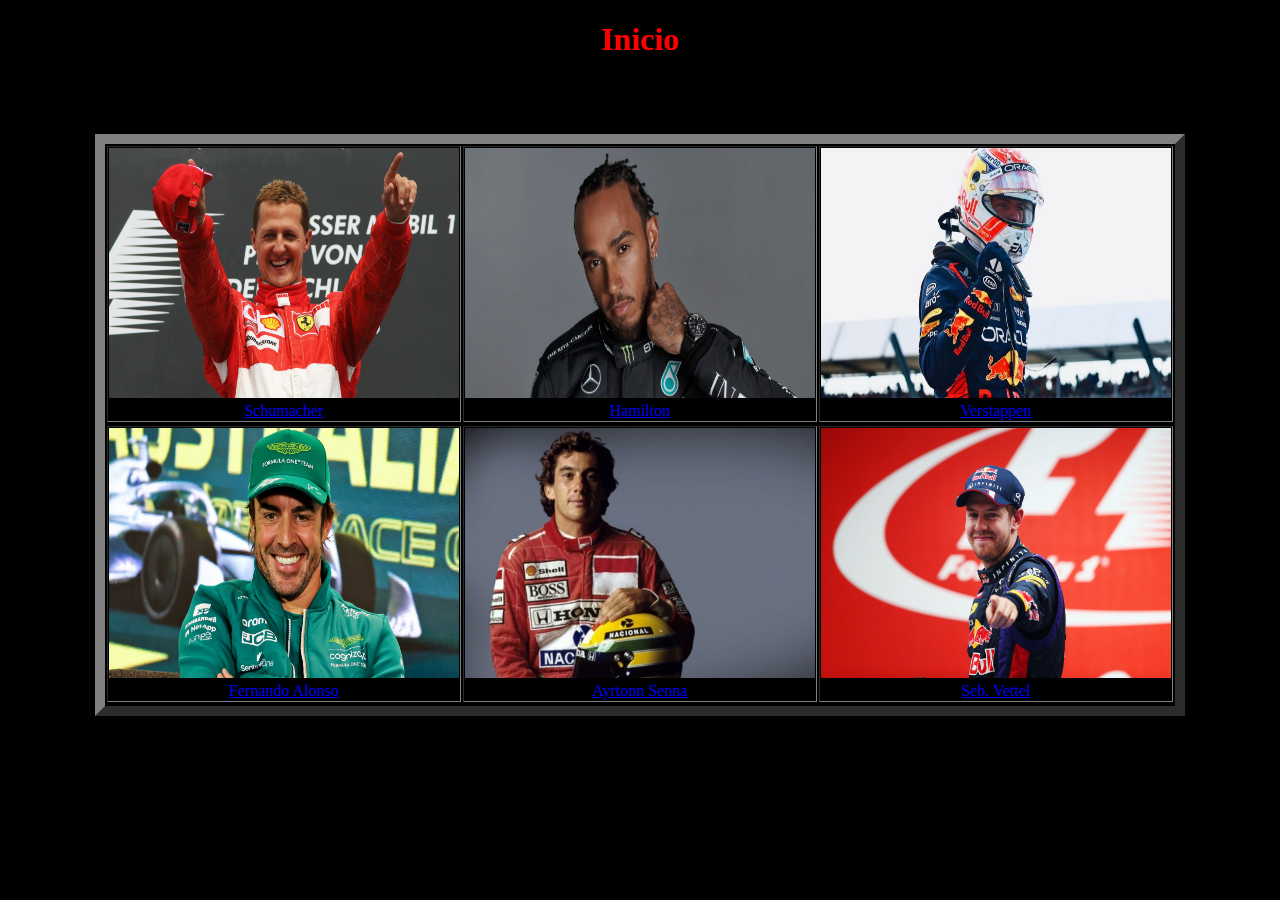
<file: index.html>
<!DOCTYPE html>

<html>
	<head>
		<meta CHARSET='utf-8'>

			<title>
				Inicio
			</title>

		<link rel="stylesheet" href="css/estilos.css"  type="text/css">

		<link rel="icon" type="image/png" href="figuras/f1_logo.jpg"/>
	</head>

	<body>

		<style>
			img{
			width:350px;
			height:250px;
			}
		</style>

		<h1 style='text-align:center'>Inicio</h1>

		<br>
		<br>
		<br>

		<table border ='10' class='center'>
			<tr>
				<td> <a href="html/schumacher.html"> <img src='figuras/schumacher.jpg'>
					<figcaption> Schumacher</figcaption>

				<td> <a href="html/hamilton.html"> <img src='figuras/hamilton.jpg'>
					<figcaption> Hamilton </figcaption>				

				<td> <a href="html/verstappen.html"> <img src='figuras/verstappen.jpg'> 
					<figcaption> Verstappen </figcaption>
			<tr/>

			<tr>
				<td> <a href="html/alonso.html"> <img src='figuras/alonso.jpg'>
					<figcaption> Fernando Alonso </figcaption>
	
				<td> <a href="html/senna.html"> <img src='figuras/senna.jpg'> 
					<figcaption> Ayrtonn Senna </figcaption>

				<td> <a href="html/vettel.html"> <img src='figuras/vettel.jpg'> 
					<figcaption> Seb. Vettel </figcaption>
			<tr/>

	</body>
</html>
</file>
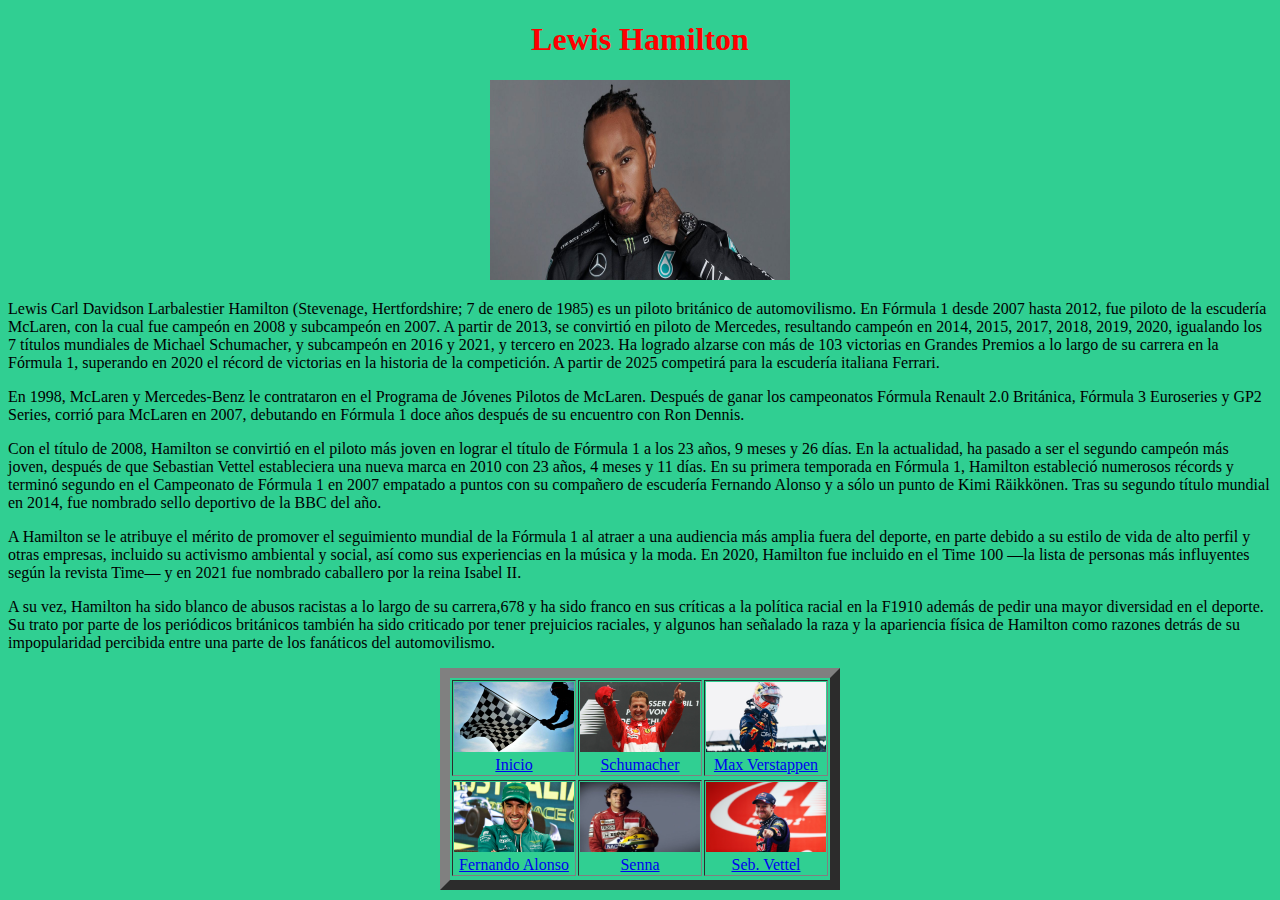
<file: html/hamilton.html>
<!DOCTYPE html>

<html>
	<head>
		<meta CHARSET='utf-8'>

			<title>
				Hamilton
			</title>

		<link rel="stylesheet" href="../css/estilos.css"  type="text/css">

		<link rel="icon" type="image/png" href="../figuras/f1_logo.jpg"/>
	</head>

	<body style= 'background-color:#30cf92'>

		<h1 style='text-align:center'>Lewis Hamilton</h1>
		
		<center>
			<img src="../figuras/hamilton.jpg" alt="hamilton" style="width:300px;height:200px;">
		</center>
<p>
Lewis Carl Davidson Larbalestier Hamilton​ (Stevenage, Hertfordshire; 7 de enero de 1985) es un piloto británico de automovilismo. En Fórmula 1 desde 2007 hasta 2012, fue piloto de la escudería McLaren, con la cual fue campeón en 2008 y subcampeón en 2007. A partir de 2013, se convirtió en piloto de Mercedes, resultando campeón en 2014, 2015, 2017, 2018, 2019, 2020, igualando los 7 títulos mundiales de Michael Schumacher, y subcampeón en 2016 y 2021, y tercero en 2023. Ha logrado alzarse con más de 103 victorias en Grandes Premios a lo largo de su carrera en la Fórmula 1, superando en 2020 el récord de victorias en la historia de la competición. A partir de 2025 competirá para la escudería italiana Ferrari.​
</p>
<p>
En 1998, McLaren y Mercedes-Benz le contrataron en el Programa de Jóvenes Pilotos de McLaren. Después de ganar los campeonatos Fórmula Renault 2.0 Británica, Fórmula 3 Euroseries y GP2 Series, corrió para McLaren en 2007, debutando en Fórmula 1 doce años después de su encuentro con Ron Dennis.
</p>
<p>
Con el título de 2008, Hamilton se convirtió en el piloto más joven en lograr el título de Fórmula 1 a los 23 años, 9 meses y 26 días. En la actualidad, ha pasado a ser el segundo campeón más joven, después de que Sebastian Vettel estableciera una nueva marca en 2010 con 23 años, 4 meses y 11 días. En su primera temporada en Fórmula 1, Hamilton estableció numerosos récords y terminó segundo en el Campeonato de Fórmula 1 en 2007 empatado a puntos con su compañero de escudería Fernando Alonso y a sólo un punto de Kimi Räikkönen. Tras su segundo título mundial en 2014, fue nombrado sello deportivo de la BBC del año.
</p>
<p>
A Hamilton se le atribuye el mérito de promover el seguimiento mundial de la Fórmula 1 al atraer a una audiencia más amplia fuera del deporte, en parte debido a su estilo de vida de alto perfil y otras empresas, incluido su activismo ambiental y social, así como sus experiencias en la música y la moda. En 2020, Hamilton fue incluido en el Time 100 —la lista de personas más influyentes según la revista Time— y en 2021 fue nombrado caballero por la reina Isabel II.
</p>
<p>
A su vez, Hamilton ha sido blanco de abusos racistas a lo largo de su carrera,6​7​8​ y ha sido franco en sus críticas a la política racial en la F19​10​ además de pedir una mayor diversidad en el deporte. Su trato por parte de los periódicos británicos también ha sido criticado por tener prejuicios raciales, y algunos han señalado la raza y la apariencia física de Hamilton como razones detrás de su impopularidad percibida entre una parte de los fanáticos del automovilismo.
</p>

		<table border ='10' class='center'>
			<tr>
				<td> <a href="../index.html"> <img src='../figuras/bandera_cuadros.jpg'> 					
          				<figcaption>Inicio</figcaption>

				<td> <a href="schumacher.html"> <img src='../figuras/schumacher.jpg'>
					<figcaption> Schumacher </figcaption>				

				<td> <a href="verstappen.html"> <img src='../figuras/verstappen.jpg'> 
					<figcaption> Max Verstappen </figcaption>
			<tr/>

			<tr>
				<td> <a href="alonso.html"> <img src='../figuras/alonso.jpg'>
					<figcaption> Fernando Alonso </figcaption>

				<td> <a href="senna.html"> <img src='../figuras/senna.jpg'> 						
          				<figcaption> Senna </figcaption>

				<td> <a href="vettel.html"> <img src='../figuras/vettel.jpg'> 
					<figcaption> Seb. Vettel </figcaption>
			<tr/>

	</body>
</html>
</file>
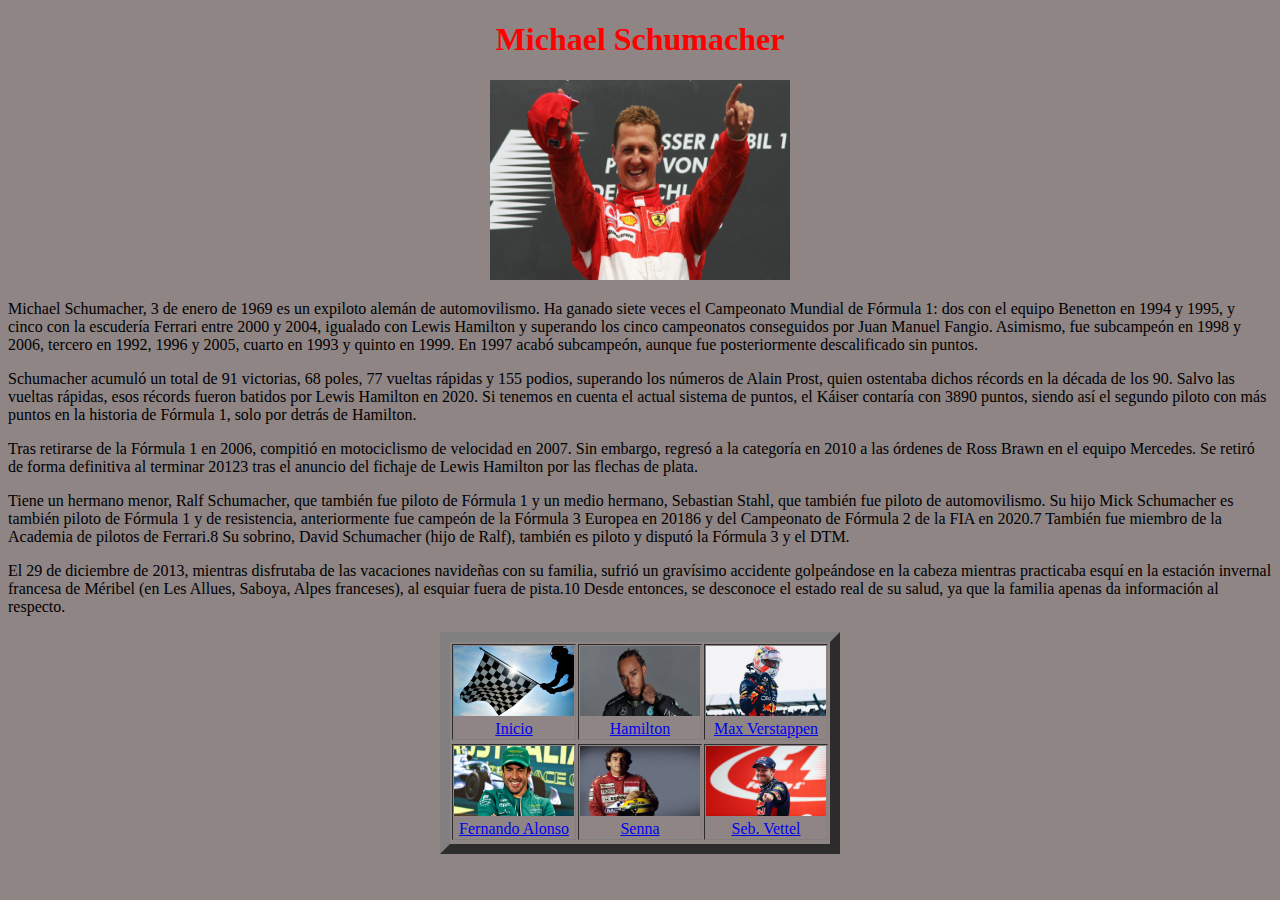
<file: html/schumacher.html>
<!DOCTYPE html>

<html>
	<head>
		<meta CHARSET='utf-8'>

			<title>
				Schumacher
			</title>

		<link rel="stylesheet" href="../css/estilos.css"  type="text/css">

		<link rel="icon" type="image/png" href="../figuras/f1_logo.jpg"/>
	</head>

	<body style= 'background-color:#8f8585'>

		<h1 style='text-align:center'>Michael Schumacher</h1>
		
		<center>
			<img src="../figuras/schumacher.jpg" alt="Schumacher" style="width:300px;height:200px;"> 
		</center>
<p>
Michael Schumacher, 3 de enero de 1969 es un expiloto alemán de automovilismo. Ha ganado siete veces el Campeonato Mundial de Fórmula 1: dos con el equipo Benetton en 1994 y 1995, y cinco con la escudería Ferrari entre 2000 y 2004, igualado con Lewis Hamilton y superando los cinco campeonatos conseguidos por Juan Manuel Fangio. Asimismo, fue subcampeón en 1998 y 2006, tercero en 1992, 1996 y 2005, cuarto en 1993 y quinto en 1999. En 1997 acabó subcampeón, aunque fue posteriormente descalificado sin puntos.
</p>
<p>
Schumacher acumuló un total de 91 victorias, 68 poles, 77 vueltas rápidas y 155 podios, superando los números de Alain Prost, quien ostentaba dichos récords en la década de los 90. Salvo las vueltas rápidas, esos récords fueron batidos por Lewis Hamilton en 2020. Si tenemos en cuenta el actual sistema de puntos, el Káiser contaría con 3890 puntos, siendo así el segundo piloto con más puntos en la historia de Fórmula 1, solo por detrás de Hamilton.
</p>
<p>
Tras retirarse de la Fórmula 1 en 2006, compitió en motociclismo de velocidad en 2007. Sin embargo, regresó a la categoría en 2010 a las órdenes de Ross Brawn en el equipo Mercedes. Se retiró de forma definitiva al terminar 20123​ tras el anuncio del fichaje de Lewis Hamilton por las flechas de plata.
</p>
<p>
Tiene un hermano menor, Ralf Schumacher, que también fue piloto de Fórmula 1 y un medio hermano, Sebastian Stahl, que también fue piloto de automovilismo.​ Su hijo Mick Schumacher es también piloto de Fórmula 1 y de resistencia, anteriormente fue campeón de la Fórmula 3 Europea en 20186​ y del Campeonato de Fórmula 2 de la FIA en 2020.7​ También fue miembro de la Academia de pilotos de Ferrari.8​ Su sobrino, David Schumacher (hijo de Ralf), también es piloto y disputó la Fórmula 3 y el DTM.
</p>
<p>
El 29 de diciembre de 2013, mientras disfrutaba de las vacaciones navideñas con su familia, sufrió un gravísimo accidente golpeándose en la cabeza mientras practicaba esquí en la estación invernal francesa de Méribel (en Les Allues, Saboya, Alpes franceses), al esquiar fuera de pista.10​ Desde entonces, se desconoce el estado real de su salud, ya que la familia apenas da información al respecto. 
</p>

		<table border ='10' class='center'>
			<tr>
				<td> <a href="../index.html"> <img src='../figuras/bandera_cuadros.jpg'> 					
          				<figcaption>Inicio</figcaption>

				<td> <a href="hamilton.html"> <img src='../figuras/hamilton.jpg'>
					<figcaption> Hamilton </figcaption>				

				<td> <a href="verstappen.html"> <img src='../figuras/verstappen.jpg'> 
					<figcaption> Max Verstappen </figcaption>
			<tr/>

			<tr>
				<td> <a href="alonso.html"> <img src='../figuras/alonso.jpg'>
					<figcaption> Fernando Alonso </figcaption>

				<td> <a href="senna.html"> <img src='../figuras/senna.jpg'> 						
          				<figcaption> Senna </figcaption>

				<td> <a href="vettel.html"> <img src='../figuras/vettel.jpg'> 
					<figcaption> Seb. Vettel </figcaption>
			<tr/>

	</body>
</html>
</file>
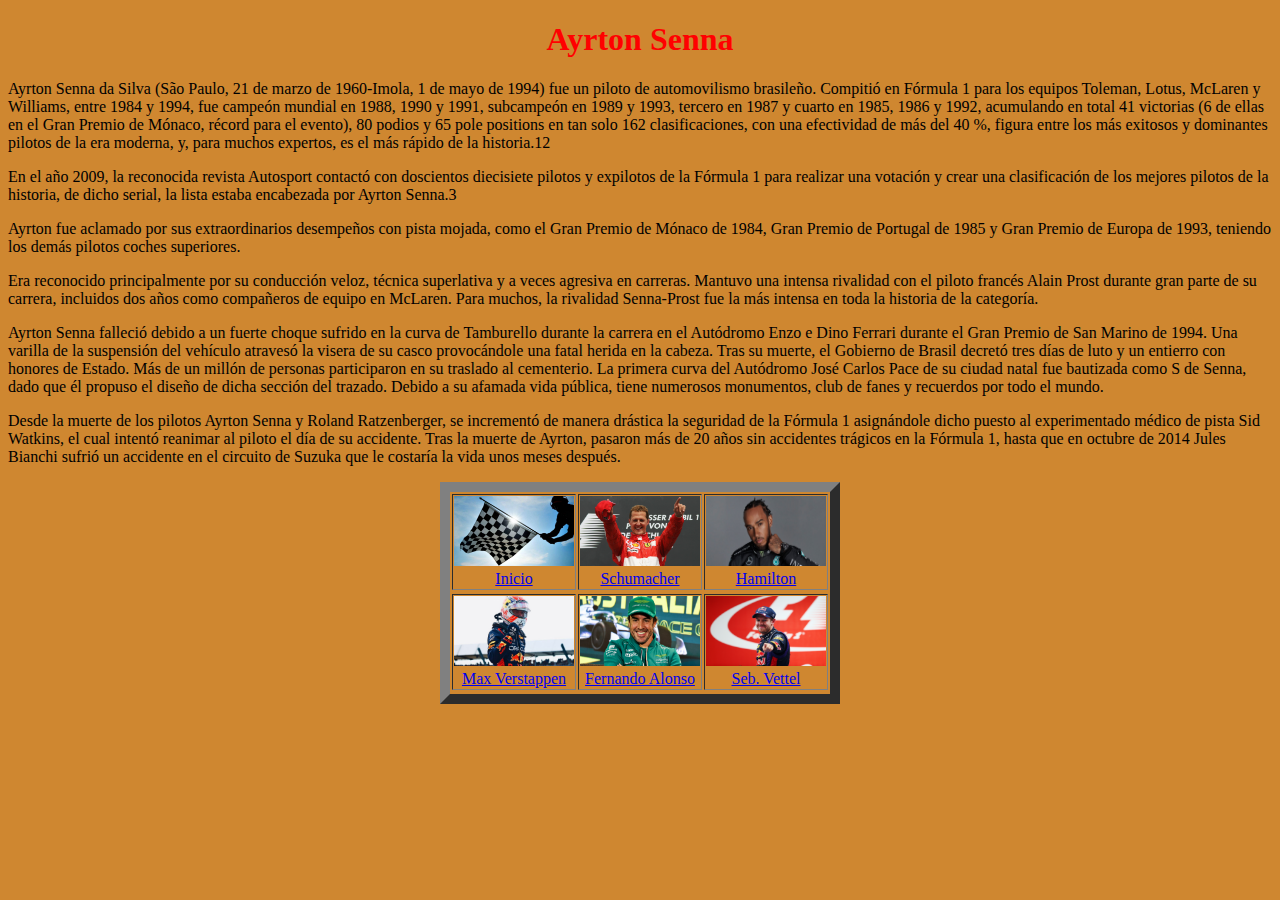
<file: html/senna.html>
<!DOCTYPE html>

<html>
	<head>
		<meta CHARSET='utf-8'>

			<title>
				Senna
			</title>

		<link rel="stylesheet" href="../css/estilos.css"  type="text/css">

		<link rel="icon" type="image/png" href="../figuras/f1_logo.jpg"/>
	</head>

	<body style= 'background-color:#cf8730'>

		<h1 style='text-align:center'>Ayrton Senna</h1>

<p>
Ayrton Senna da Silva (São Paulo, 21 de marzo de 1960-Imola, 1 de mayo de 1994) fue un piloto de automovilismo brasileño. Compitió en Fórmula 1 para los equipos Toleman, Lotus, McLaren y Williams, entre 1984 y 1994, fue campeón mundial en 1988, 1990 y 1991, subcampeón en 1989 y 1993, tercero en 1987 y cuarto en 1985, 1986 y 1992, acumulando en total 41 victorias (6 de ellas en el Gran Premio de Mónaco, récord para el evento), 80 podios y 65 pole positions en tan solo 162 clasificaciones, con una efectividad de más del 40 %, figura entre los más exitosos y dominantes pilotos de la era moderna, y, para muchos expertos, es el más rápido de la historia.1​2​
</p>
<p>
En el año 2009, la reconocida revista Autosport contactó con doscientos diecisiete pilotos y expilotos de la Fórmula 1 para realizar una votación y crear una clasificación de los mejores pilotos de la historia, de dicho serial, la lista estaba encabezada por Ayrton Senna.3​
</p>
<p>
Ayrton fue aclamado por sus extraordinarios desempeños con pista mojada, como el Gran Premio de Mónaco de 1984, Gran Premio de Portugal de 1985 y Gran Premio de Europa de 1993, teniendo los demás pilotos coches superiores.
</p>
<p>
Era reconocido principalmente por su conducción veloz, técnica superlativa y a veces agresiva en carreras. Mantuvo una intensa rivalidad con el piloto francés Alain Prost durante gran parte de su carrera, incluidos dos años como compañeros de equipo en McLaren. Para muchos, la rivalidad Senna-Prost fue la más intensa en toda la historia de la categoría.
</p>
<p>
Ayrton Senna falleció debido a un fuerte choque sufrido en la curva de Tamburello durante la carrera en el Autódromo Enzo e Dino Ferrari durante el Gran Premio de San Marino de 1994. Una varilla de la suspensión del vehículo atravesó la visera de su casco provocándole una fatal herida en la cabeza. Tras su muerte, el Gobierno de Brasil decretó tres días de luto y un entierro con honores de Estado. Más de un millón de personas participaron en su traslado al cementerio. La primera curva del Autódromo José Carlos Pace de su ciudad natal fue bautizada como S de Senna, dado que él propuso el diseño de dicha sección del trazado. Debido a su afamada vida pública, tiene numerosos monumentos, club de fanes y recuerdos por todo el mundo.
</p>
<p>
Desde la muerte de los pilotos Ayrton Senna y Roland Ratzenberger, se incrementó de manera drástica la seguridad de la Fórmula 1 asignándole dicho puesto al experimentado médico de pista Sid Watkins, el cual intentó reanimar al piloto el día de su accidente. Tras la muerte de Ayrton, pasaron más de 20 años sin accidentes trágicos en la Fórmula 1, hasta que en octubre de 2014 Jules Bianchi sufrió un accidente en el circuito de Suzuka que le costaría la vida unos meses después.
</p>

		<table border ='10' class='center'>
			<tr>
				<td> <a href="../index.html"> <img src='../figuras/bandera_cuadros.jpg'> 					
          				<figcaption>Inicio</figcaption>

				<td> <a href="schumacher.html"> <img src='../figuras/schumacher.jpg'>
					<figcaption> Schumacher </figcaption>		
					
				<td> <a href="hamilton.html"> <img src='../figuras/hamilton.jpg'>
					<figcaption> Hamilton </figcaption>				

			<tr/>

			<tr>

				<td> <a href="verstappen.html"> <img src='../figuras/verstappen.jpg'> 
					<figcaption> Max Verstappen </figcaption>
				
				<td> <a href="alonso.html"> <img src='../figuras/alonso.jpg'>
					<figcaption> Fernando Alonso </figcaption>

				<td> <a href="vettel.html"> <img src='../figuras/vettel.jpg'> 
					<figcaption> Seb. Vettel </figcaption>
			<tr/>

	</body>
</html>
</file>
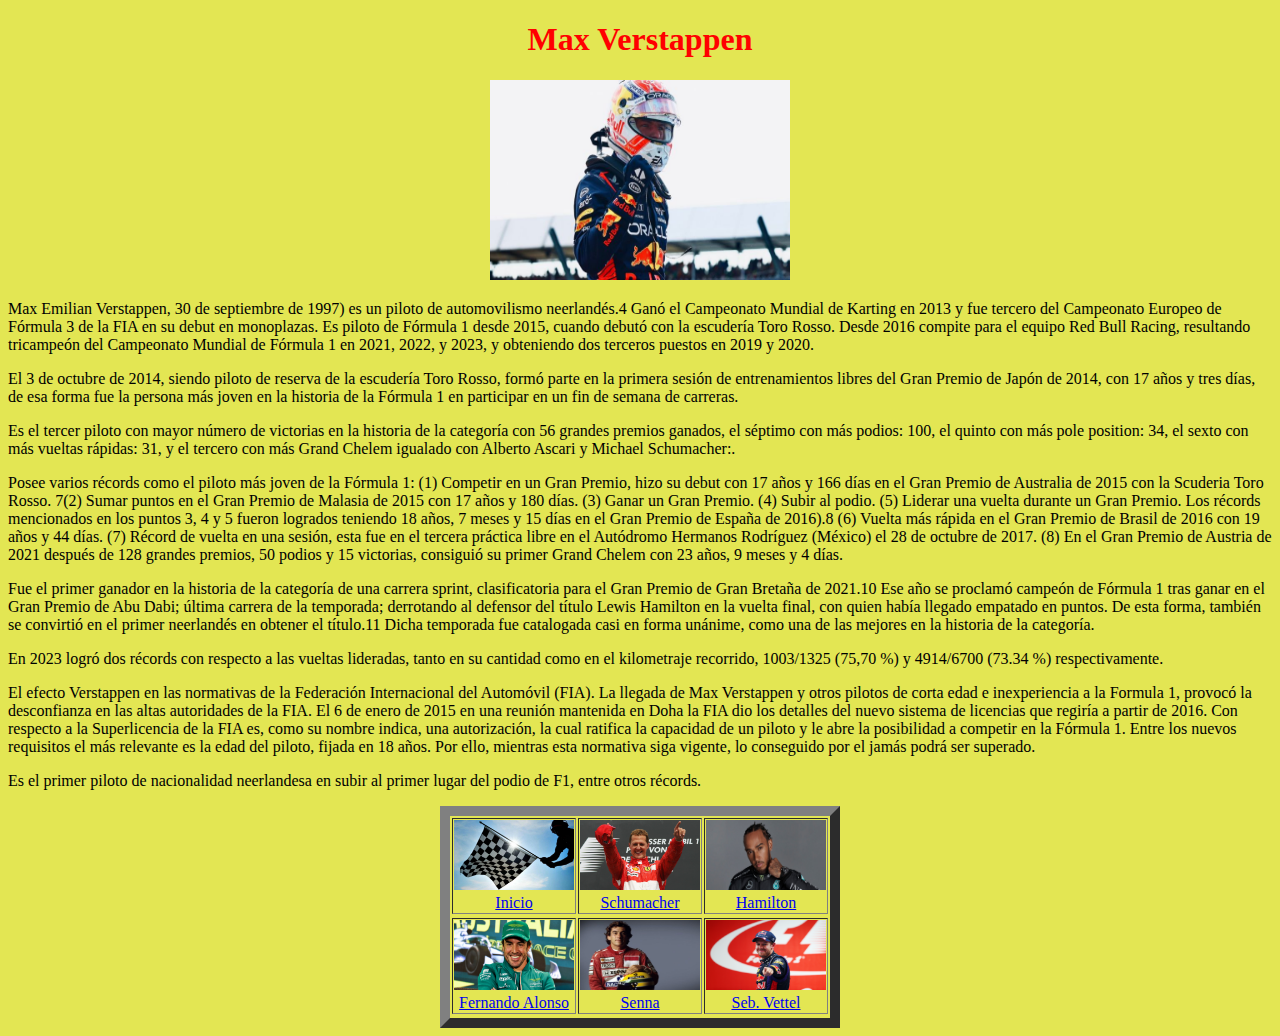
<file: html/verstappen.html>
<!DOCTYPE html>

<html>
	<head>
		<meta CHARSET='utf-8'>

			<title>
				Verstappen
			</title>

		<link rel="stylesheet" href="../css/estilos.css"  type="text/css">

		<link rel="icon" type="image/png" href="../figuras/f1_logo.jpg"/>
	</head>

	<body style= 'background-color:#e3e653'>

		<h1 style='text-align:center'>Max Verstappen</h1>

		<center>
			<img src="../figuras/verstappen.jpg" alt="verstappen" style="width:300px;height:200px;"> 
		</center>
		
<p>
Max Emilian Verstappen, 30 de septiembre de 1997) es un piloto de automovilismo neerlandés.4​ Ganó el Campeonato Mundial de Karting en 2013 y fue tercero del Campeonato Europeo de Fórmula 3 de la FIA en su debut en monoplazas. Es piloto de Fórmula 1 desde 2015, cuando debutó con la escudería Toro Rosso. Desde 2016 compite para el equipo Red Bull Racing, resultando tricampeón del Campeonato Mundial de Fórmula 1 en 2021, 2022, y 2023, y obteniendo dos terceros puestos en 2019 y 2020.
</p>
<p>
El 3 de octubre de 2014, siendo piloto de reserva de la escudería Toro Rosso, formó parte en la primera sesión de entrenamientos libres del Gran Premio de Japón de 2014, con 17 años y tres días, de esa forma fue la persona más joven en la historia de la Fórmula 1 en participar en un fin de semana de carreras.
</p>
<p>
Es el tercer piloto con mayor número de victorias en la historia de la categoría con 56 grandes premios ganados, el séptimo con más podios: 100, el quinto con más pole position: 34, el sexto con más vueltas rápidas: 31, y el tercero con más Grand Chelem igualado con Alberto Ascari y Michael Schumacher:.
</p>
<p>
Posee varios récords como el piloto más joven de la Fórmula 1: (1) Competir en un Gran Premio, hizo su debut con 17 años y 166 días en el Gran Premio de Australia de 2015 con la Scuderia Toro Rosso. 7​(2) Sumar puntos en el Gran Premio de Malasia de 2015 con 17 años y 180 días. (3) Ganar un Gran Premio. (4) Subir al podio. (5) Liderar una vuelta durante un Gran Premio. Los récords mencionados en los puntos 3, 4 y 5 fueron logrados teniendo 18 años, 7 meses y 15 días en el Gran Premio de España de 2016).8​ (6) Vuelta más rápida en el Gran Premio de Brasil de 2016 con 19 años y 44 días. (7) Récord de vuelta en una sesión, esta fue en el tercera práctica libre en el Autódromo Hermanos Rodríguez (México) el 28 de octubre de 2017. (8) En el Gran Premio de Austria de 2021 después de 128 grandes premios, 50 podios y 15 victorias, consiguió su primer Grand Chelem con 23 años, 9 meses y 4 días.​
</p>
<p>
Fue el primer ganador en la historia de la categoría de una carrera sprint, clasificatoria para el Gran Premio de Gran Bretaña de 2021.10​ Ese año se proclamó campeón de Fórmula 1 tras ganar en el Gran Premio de Abu Dabi; última carrera de la temporada; derrotando al defensor del título Lewis Hamilton en la vuelta final, con quien había llegado empatado en puntos. De esta forma, también se convirtió en el primer neerlandés en obtener el título.11​ Dicha temporada fue catalogada casi en forma unánime, como una de las mejores en la historia de la categoría.
</p>
<p>
En 2023 logró dos récords con respecto a las vueltas lideradas, tanto en su cantidad como en el kilometraje recorrido, 1003/1325 (75,70 %) y 4914/6700 (73.34 %) respectivamente.
</p>
<p>
El efecto Verstappen en las normativas de la Federación Internacional del Automóvil (FIA). La llegada de Max Verstappen y otros pilotos de corta edad e inexperiencia a la Formula 1, provocó la desconfianza en las altas autoridades de la FIA. El 6 de enero de 2015 en una reunión mantenida en Doha la FIA dio los detalles del nuevo sistema de licencias que regiría a partir de 2016. Con respecto a la Superlicencia de la FIA es, como su nombre indica, una autorización, la cual ratifica la capacidad de un piloto y le abre la posibilidad a competir en la Fórmula 1. Entre los nuevos requisitos el más relevante es la edad del piloto, fijada en 18 años. Por ello, mientras esta normativa siga vigente, lo conseguido por el jamás podrá ser superado.
</p>
<p>
Es el primer piloto de nacionalidad neerlandesa en subir al primer lugar del podio de F1, entre otros récords.
</p>

		<table border ='10' class='center'>
			<tr>
				<td> <a href="../index.html"> <img src='../figuras/bandera_cuadros.jpg'> 					
          				<figcaption>Inicio</figcaption>

				<td> <a href="schumacher.html"> <img src='../figuras/schumacher.jpg'> 
					<figcaption> Schumacher </figcaption>
					
				<td> <a href="hamilton.html"> <img src='../figuras/hamilton.jpg'>
					<figcaption> Hamilton </figcaption>				

			<tr/>

			<tr>
				<td> <a href="alonso.html"> <img src='../figuras/alonso.jpg'>
					<figcaption> Fernando Alonso </figcaption>

				<td> <a href="senna.html"> <img src='../figuras/senna.jpg'> 						
          				<figcaption> Senna </figcaption>

				<td> <a href="vettel.html"> <img src='../figuras/vettel.jpg'> 
					<figcaption> Seb. Vettel </figcaption>
			<tr/>

	</body>
</html>
</file>
<file: css/estilos.css>
body {background-color: #000000;}

h1 {color: #ff0000;}

p {color: #000000;}

.center {
	margin-left: auto;
	margin-right: auto;
}

figcaption{text-align:center;}

img{
	design:block;
	width:120px;
	height:70px;
}
</file>
